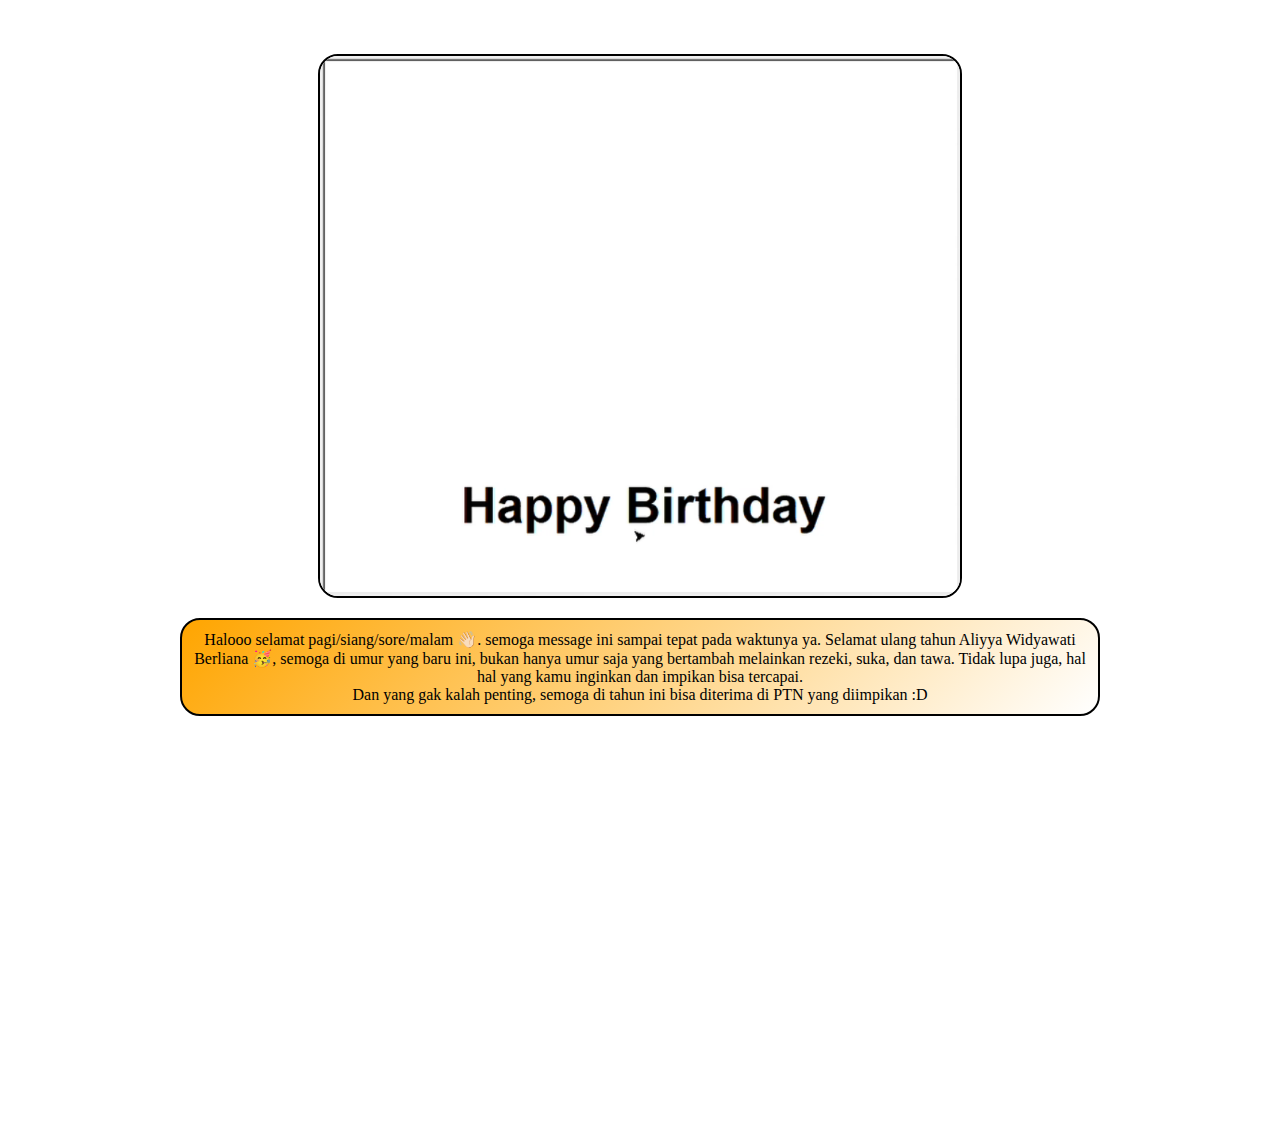
<file: hihi.html>
<!DOCTYPE html>
<html lang="en">
<head>
  <meta charset="UTF-8">
  <meta name="viewport" content="width=device-width, initial-scale=1.0">
  <title>Document</title>
  <link rel="stylesheet" href="rutnug.css">
  <style>
    
  </style>
</head>
<body>
  
  <div class="wrap">

    <br><br><br>

    <audio id="audio" loop="loop">
      <source src="lnoe.mp3">
    </audio>

    <div class="vid">
      <center><video src="rutnug2.mp4" class="video1"  autoplay muted loop width="20%"></video>
    </div>

    <div>
      <center><p class="ucapan">Halooo selamat pagi/siang/sore/malam 👋🏻. semoga message ini sampai tepat pada waktunya ya. Selamat ulang tahun Aliyya Widyawati Berliana 🥳, semoga di umur yang baru ini, bukan hanya umur saja yang bertambah melainkan rezeki, suka, dan tawa. Tidak lupa juga, hal hal yang kamu inginkan dan impikan bisa tercapai. 
        <br>
        Dan yang gak kalah penting, semoga di tahun ini bisa diterima di PTN yang diimpikan :D</p>
    </div>
    <br><br><br><br><br><br><br><br><br><br><br><br><br><br><br><br><br><br><br><br><br><br><br>
</body>
<script>
  var musik = new Audio();
musik.src = "bouquet.mp3";
function mainkan(){
  var musikbtn = musik;
  musikbtn.play()
}

document.querySelector("#close").addEventListener
("click", function(){
  document.querySelector(".popup").style.display =
   "none"
});

setTimeout(function(){
  document.getElementById("audio").play();
  console.log("hihihaha")
}, 2000 );

window.addEventListener('click',()=>{
  document.getElementById("audio").play();
});
</script>
</html>
</file>
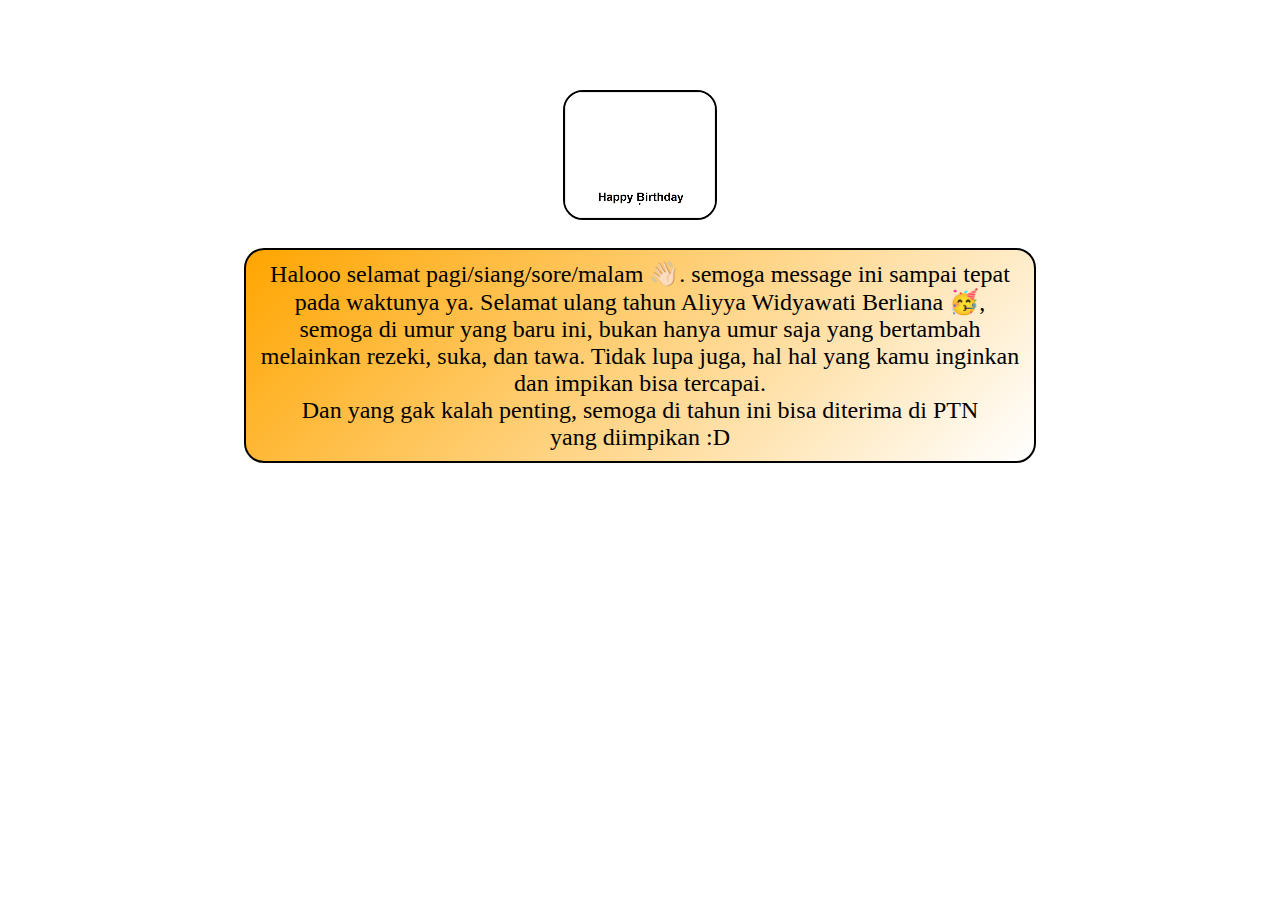
<file: hihihaha.html>
<!DOCTYPE html>
<html lang="en">
<head>
  <meta charset="UTF-8">
  <meta name="viewport" content="width=device-width, initial-scale=1.0">
  <title>Document</title>
  <style>
    body{
  background: url(https://media2.giphy.com/media/v1.Y2lkPTc5MGI3NjExMGw0YXAwcDNlczIxb2tpdGRuMDVpZGw5dG1qdG92anQ1Z3U4b2VrMyZlcD12MV9pbnRlcm5hbF9naWZfYnlfaWQmY3Q9Zw/11xOhngUw9vipi/giphy.gif);
  margin: 0;
  padding: 0;
  
  background-repeat: no-repeat;
  background-position: ;
  background-size: cover;
}
.video1{
  margin-top: 10vh;
  width:150px;
  border-radius:20px;
  border: 2px solid black;
}
.text1{
  width: 100%;
  opacity: 0;
  animation: 
  typing 4s steps(40, end),
  cursor .4s step-end infinite alternate;
  animation-delay: 16.5s;
  animation-fill-mode: forwards;
}
@keyframes type3{
  0%{
    width: 0;
  }
  1%{
    opacity: 1;
  }
  100%{
    opacity: 1;
  }
}



.popup{
background:url(https://encrypted-tbn0.gstatic.com/images?q=tbn:ANd9GcS1suCUotNp26RScs4buxkzWhX39VHofyldRQ&s);
background-repeat: no-repeat;
background-position: center;
background-size: cover;


width: 100%;
height: 100%;
position: absolute;
transform: translate(-50%,-50%);
left: 50%;
top:50%;
color:;
font-family: "Nunito Sans", sans-serif;



}

#close{
margin-top: 50px;
font-style: normal;
background-color: black;
color: white;
animation: mono 3s infinite;
border-radius: 70px;
border: 2px solid white;
}
@keyframes mono{
  100%{
    background-color: white;
color: black;
border: 2px solid black;
  }
  50%{
    background-color: black;
color:white;
border: 2px solid white;
  }
}
#close p{
  font-size: 190%;
}
.btn{
display: flex;
margin-top:30%;
justify-content: center;
align-items: center;
}
.popup p{
font-size: 20px;
}

span{
  position: relative;
  color: white;
  top: 10px;
  display: inline-block;
  animation: bolo 0.4s ease infinite alternate;
}
h1 span:nth-child(2){
  animation-delay: 0.1s;
}
h1 span:nth-child(3){
  animation-delay: 0.2s;
}
h1 span:nth-child(4){
  animation-delay: 0.3s;
}
h1 span:nth-child(5){
  animation-delay: 0.4s;
}
h1 span:nth-child(6){
  animation-delay: 0.5s;
}
h1 span:nth-child(7){
  animation-delay: 0.1s;
}
h1 span:nth-child(8){
  animation-delay: 0.2s;
}
h1 span:nth-child(9){
  animation-delay: 0.3s;
}
h1 span:nth-child(10){
  animation-delay: 0.4s;
}
h1 span:nth-child(11){
  animation-delay: 0.5s;
}
h1 span:nth-child(12){
  animation-delay: 0.1s;
}
h1 span:nth-child(13){
  animation-delay: 0.2s;
}
h1 span:nth-child(14){
  animation-delay: 0.3s;
}
h1 span:nth-child(15){
  animation-delay: 0.4s;
}
h1 span:nth-child(16){
  animation-delay: 0.5s;
}
@keyframes bolo{
  100%{
    top:0px;

  }
}

.holup{
  display: flex;
  justify-content: center;
  align-items: center;

  
  color: orangered;
  
  
  box-shadow: 10px 10px 40px 0px rgba(0,225,0,0.75);
-webkit-box-shadow: 10px 10px 40px 0px rgba(0,225,0,0.75);
-moz-box-shadow: 10px 10px 40px 0px rgba(0,225,0,0.75);
  animation: coko 4s infinite;
}
@keyframes coko{
  100%{
    color: orange;
    box-shadow: 10px -10px 40px 0px rgba(225,225,0,0.75);
-webkit-box-shadow: 10px -10px 40px 0px rgba(225,225,0,0.75);
-moz-box-shadow: 10px -10px 40px 0px rgba(225,225,0,0.75);
    
  }
  75%{
    
    color: yellow;
    box-shadow: -10px -10px 40px 0px rgba(225,0,0,0.75);
-webkit-box-shadow: -10px -10px 40px 0px rgba(225,0,0,0.75);
-moz-box-shadow: -10px -10px 40px 0px rgba(225,0,0,0.75);
    
  }
  50%{
    color:coral;
    
    box-shadow: -10px 10px 40px 0px rgba(0,0,225,0.75);
-webkit-box-shadow: -10px 10px 40px 0px rgba(0,0,225,0.75);
-moz-box-shadow: -10px 10px 40px 0px rgba(0,0,225,0.75);
  
  }
}

.ucapan{

  text-align: center;
  font-size: 150%;
  width:60vw ;
  padding: 10px;
  border-radius: 20px;
  animation: cokop 4s infinite ;
  border: 2px solid black;
  background: linear-gradient(135deg, orange, white);
}
@keyframes cokop{
  100%{
    margin-left: 20px;
   
  }
  75%{
    margin-top: 20px;
    
  }
  50%{
    margin-right: 20px;
    
  }
  25%{
    margin-bottom: 20px;
    
  }
  0%{
    
  }
}
  </style>
</head>
<body>
  <audio id="audio" loop="loop">
    <source src="Ichiko Aoba - bouquet (Official Audio)(2).mp3">
  </audio>

  <div class="vid">
      <center><video src="rutnug2.mp4" class="video1"  autoplay muted loop width="20%"></video>
    </div>

    <div>
      <center><p class="ucapan">Halooo selamat pagi/siang/sore/malam 👋🏻. semoga message ini sampai tepat pada waktunya ya. Selamat ulang tahun Aliyya Widyawati Berliana 🥳, semoga di umur yang baru ini, bukan hanya umur saja yang bertambah melainkan rezeki, suka, dan tawa. Tidak lupa juga, hal hal yang kamu inginkan dan impikan bisa tercapai. 
        <br>
        Dan yang gak kalah penting, semoga di tahun ini bisa diterima di PTN yang diimpikan :D</p>
    </div>
    <br><br><br><br><br><br><br><br><br><br><br><br><br><br><br><br><br><br><br><br><br><br><br>

  <script>
    setTimeout(function(){
  document.getElementById("audio").play();
  console.log("hihihaha")
},  );

window.addEventListener('click',()=>{
  document.getElementById("audio").play();
});
  </script>
</body>
</html>
</file>
<file: rutnug.css>
body{
  background: url(https://media2.giphy.com/media/v1.Y2lkPTc5MGI3NjExMGw0YXAwcDNlczIxb2tpdGRuMDVpZGw5dG1qdG92anQ1Z3U4b2VrMyZlcD12MV9pbnRlcm5hbF9naWZfYnlfaWQmY3Q9Zw/11xOhngUw9vipi/giphy.gif);
  margin: 0;
  padding: 0;
  
  background-repeat: no-repeat;
  background-position: center;
  background-size: cover;
}
.video1{
  width:50%;
  border-radius:20px;
  border: 2px solid black;
}
.text1{
  width: 100%;
  opacity: 0;
  animation: 
  typing 4s steps(40, end),
  cursor .4s step-end infinite alternate;
  animation-delay: 16.5s;
  animation-fill-mode: forwards;
}
@keyframes type3{
  0%{
    width: 0;
  }
  1%{
    opacity: 1;
  }
  100%{
    opacity: 1;
  }
}



.popup{
background:url(https://encrypted-tbn0.gstatic.com/images?q=tbn:ANd9GcS1suCUotNp26RScs4buxkzWhX39VHofyldRQ&s);
background-repeat: no-repeat;
background-position: center;
background-size: cover;


width: 100%;
height: 100%;
position: absolute;
transform: translate(-50%,-50%);
left: 50%;
top:50%;
color:;
font-family: "Nunito Sans", sans-serif;



}

#close{
margin-top: 50px;
font-style: normal;
background-color: black;
color: white;
animation: mono 3s infinite;
border-radius: 70px;
border: 2px solid white;
}
@keyframes mono{
  100%{
    background-color: white;
color: black;
border: 2px solid black;
  }
  50%{
    background-color: black;
color:white;
border: 2px solid white;
  }
}
#close p{
  font-size: 190%;
}
.btn{
display: flex;
margin-top:30%;
justify-content: center;
align-items: center;
}
.popup p{
font-size: 20px;
}

span{
  position: relative;
  color: white;
  top: 10px;
  display: inline-block;
  animation: bolo 0.4s ease infinite alternate;
}
h1 span:nth-child(2){
  animation-delay: 0.1s;
}
h1 span:nth-child(3){
  animation-delay: 0.2s;
}
h1 span:nth-child(4){
  animation-delay: 0.3s;
}
h1 span:nth-child(5){
  animation-delay: 0.4s;
}
h1 span:nth-child(6){
  animation-delay: 0.5s;
}
h1 span:nth-child(7){
  animation-delay: 0.1s;
}
h1 span:nth-child(8){
  animation-delay: 0.2s;
}
h1 span:nth-child(9){
  animation-delay: 0.3s;
}
h1 span:nth-child(10){
  animation-delay: 0.4s;
}
h1 span:nth-child(11){
  animation-delay: 0.5s;
}
h1 span:nth-child(12){
  animation-delay: 0.1s;
}
h1 span:nth-child(13){
  animation-delay: 0.2s;
}
h1 span:nth-child(14){
  animation-delay: 0.3s;
}
h1 span:nth-child(15){
  animation-delay: 0.4s;
}
h1 span:nth-child(16){
  animation-delay: 0.5s;
}
@keyframes bolo{
  100%{
    top:0px;

  }
}

.holup{
  display: flex;
  justify-content: center;
  align-items: center;

  
  color: orangered;
  
  
  box-shadow: 10px 10px 40px 0px rgba(0,225,0,0.75);
-webkit-box-shadow: 10px 10px 40px 0px rgba(0,225,0,0.75);
-moz-box-shadow: 10px 10px 40px 0px rgba(0,225,0,0.75);
  animation: coko 4s infinite;
}
@keyframes coko{
  100%{
    color: orange;
    box-shadow: 10px -10px 40px 0px rgba(225,225,0,0.75);
-webkit-box-shadow: 10px -10px 40px 0px rgba(225,225,0,0.75);
-moz-box-shadow: 10px -10px 40px 0px rgba(225,225,0,0.75);
    
  }
  75%{
    
    color: yellow;
    box-shadow: -10px -10px 40px 0px rgba(225,0,0,0.75);
-webkit-box-shadow: -10px -10px 40px 0px rgba(225,0,0,0.75);
-moz-box-shadow: -10px -10px 40px 0px rgba(225,0,0,0.75);
    
  }
  50%{
    color:coral;
    
    box-shadow: -10px 10px 40px 0px rgba(0,0,225,0.75);
-webkit-box-shadow: -10px 10px 40px 0px rgba(0,0,225,0.75);
-moz-box-shadow: -10px 10px 40px 0px rgba(0,0,225,0.75);
  
  }
}

.ucapan{

  text-align: center;
  font-size: px;
  width:70% ;
  padding: 10px;
  border-radius: 20px;
  animation: cokop 4s infinite ;
  border: 2px solid black;
  background: linear-gradient(135deg, orange, white);
}
@keyframes cokop{
  100%{
    margin-left: 20px;
   
  }
  75%{
    margin-top: 20px;
    
  }
  50%{
    margin-right: 20px;
    
  }
  25%{
    margin-bottom: 20px;
    
  }
  0%{
    
  }
}
</file>
